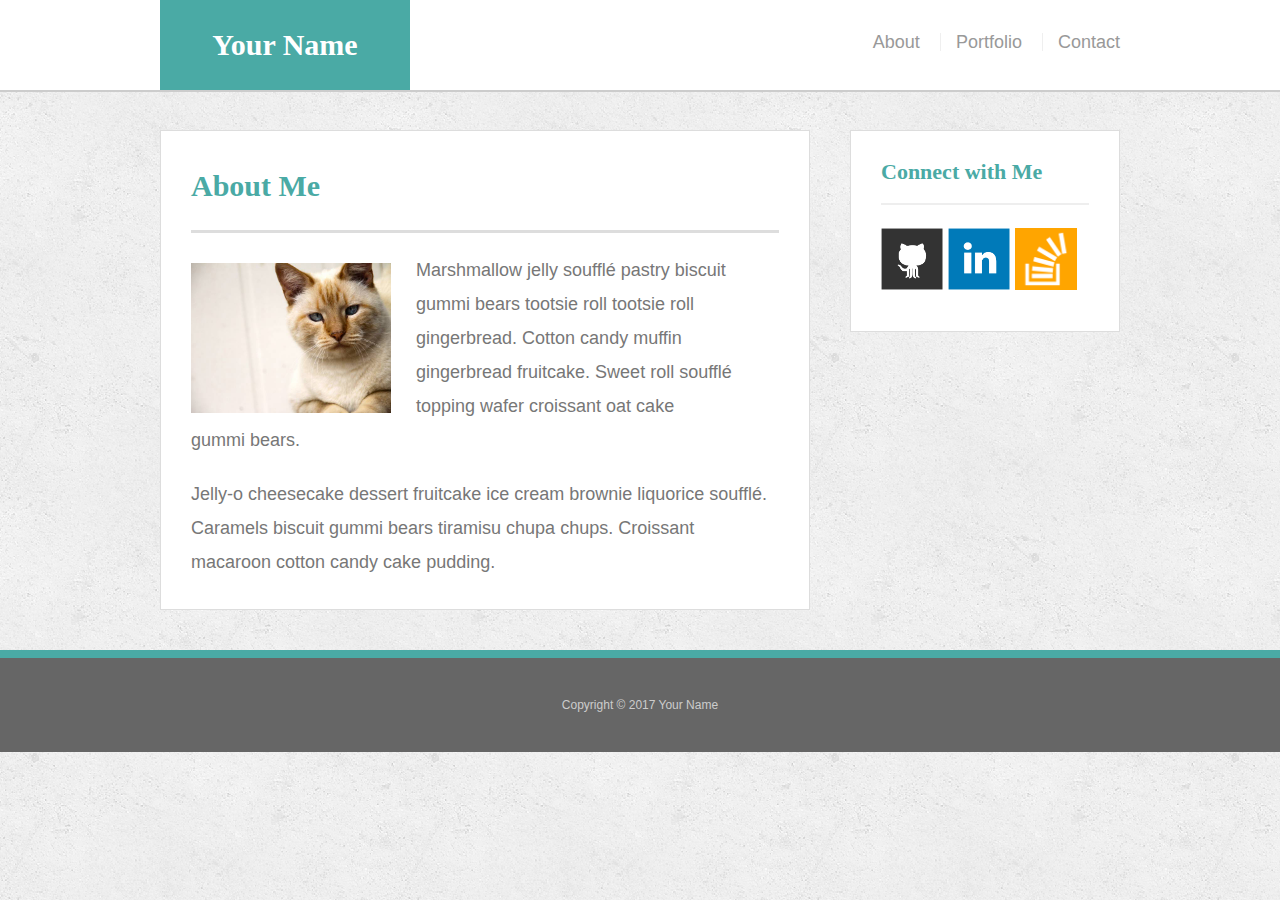
<file: index.html>
<!doctype html>
<html lang="en-us">

<head>
  <meta charset="UTF-8">
  <meta name="viewport" content="width=device-width, initial-scale=1.0">
  <title>About | Your Name</title>
  <link rel="stylesheet" type="text/css" href="assets/css/reset.css">
  <link rel="stylesheet" type="text/css" href="assets/css/style.css">
</head>

<body>

  <header id="masthead">
    <div class="container nav-container">
      <a href="index.html" id="logo">Your Name</a>
      <nav>
        <a href="index.html">About</a>
        <a href="portfolio.html">Portfolio</a>
        <a href="contact.html">Contact</a>
      </nav>
    </div>
  </header>

  <div id="main-container" class="container">
    <section class="main-section">
      <h1>About Me</h1>

      <img src="assets/images/cat.jpg" class="auth-image" alt="Your Name">

      <p>Marshmallow jelly souffl&eacute; pastry biscuit gummi bears tootsie roll tootsie roll gingerbread. Cotton candy muffin gingerbread fruitcake. Sweet roll souffl&eacute; topping wafer croissant oat cake gummi&nbsp;bears.</p>

      <p>Jelly-o cheesecake dessert fruitcake ice cream brownie liquorice souffl&eacute;. Caramels biscuit gummi bears tiramisu chupa chups. Croissant macaroon cotton candy cake pudding.</p>

    </section>

    <section class="sidebar">
      <div id="connect">
        <h2>Connect with Me</h2>

        <a href="#"><img src="assets/images/github-128.png" class="social" alt="GitHub" /></a>
        <a href="#"><img src="assets/images/linkedin-128.png" class="social" alt="LinkedIn" /></a>
        <a href="#"><img src="assets/images/stackoverflow-128.png" class="social" alt="Stack Overflow" /></a>
      </div>
    </section>
  </div>

  <footer>
    <div class="container">
      Copyright &copy; 2017 Your Name
    </div>
  </footer>
</body>

</html>
</file>
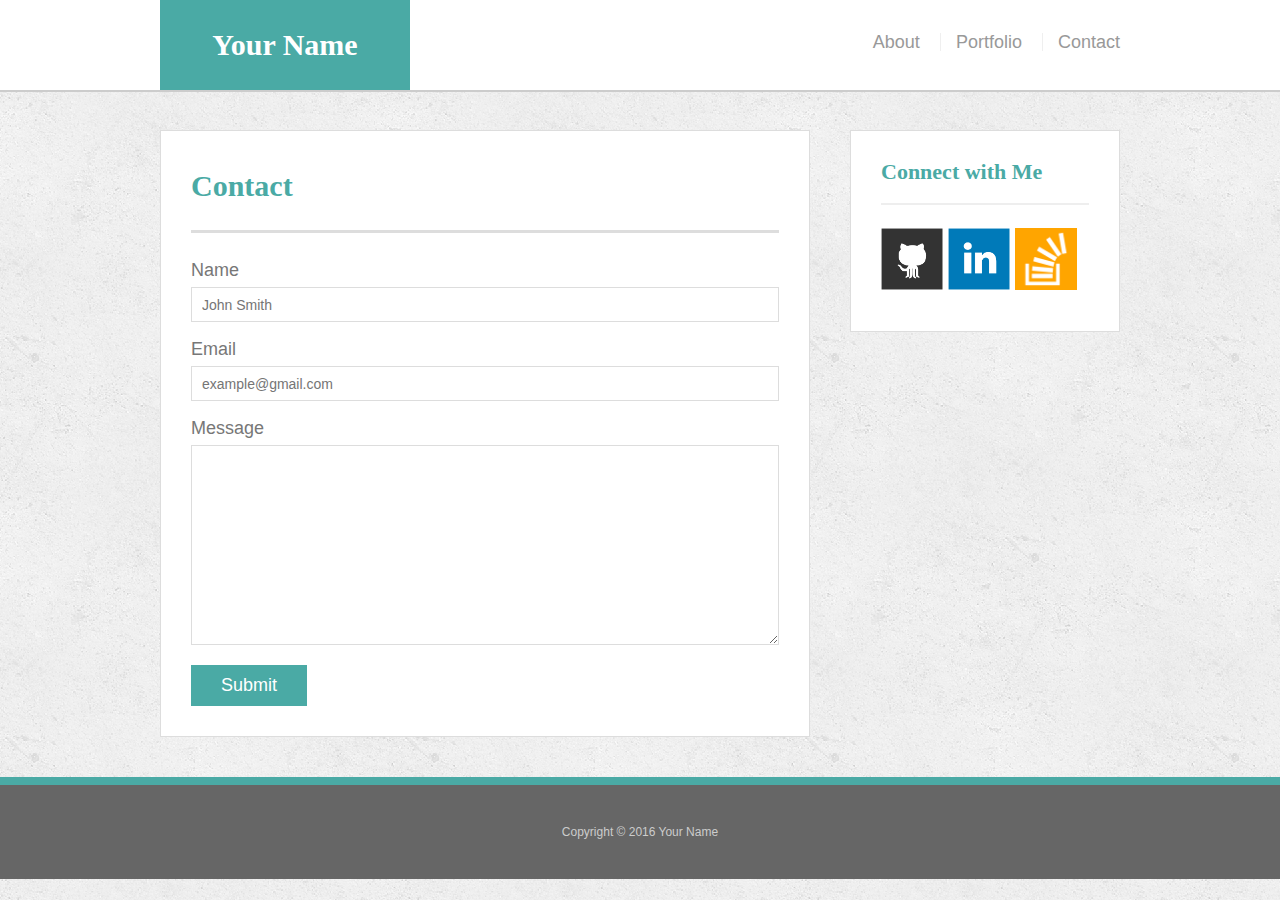
<file: contact.html>
<!doctype html>
<html lang="en-us">

<head>
  <meta charset="UTF-8">
  <meta name="viewport" content="width=device-width, initial-scale=1.0">
  
  <title>Contact | Your Name</title>
  <link rel="stylesheet" type="text/css" href="assets/css/reset.css">
  <link rel="stylesheet" type="text/css" href="assets/css/style.css">
</head>

<body>

  <header id="masthead">
    <div class="container">
      <a href="index.html" id="logo">Your Name</a>
      <nav>
        <a href="index.html">About</a>
        <a href="portfolio.html">Portfolio</a>
        <a href="contact.html">Contact</a>
      </nav>
    </div>
  </header>

  <div id="main-container" class="container">
    <section class="main-section">
      <h1>Contact</h1>

      <form id="contact-form">
        <ul>
          <li>
            <label for="name">Name</label>
            <input type="text" id="name" name="name" placeholder="John Smith" required="required">
          </li>
          <li>
            <label for="email">Email</label>
            <input type="email" id="email" name="email" placeholder="example@gmail.com" required="required">
          </li>
          <li>
            <label for="message">Message</label>
            <textarea id="message" name="message" required="required"></textarea>
          </li>
        </ul>
        <input type="submit">
      </form>

    </section>

    <section class="sidebar">
      <div id="connect">
        <h2>Connect with Me</h2>

        <a href="#"><img src="assets/images/github-128.png" class="social" alt="GitHub" /></a>
        <a href="#"><img src="assets/images/linkedin-128.png" class="social" alt="LinkedIn" /></a>
        <a href="#"><img src="assets/images/stackoverflow-128.png" class="social" alt="Stack Overflow" /></a>
      </div>
    </section>
  </div>

  <footer>
    <div class="container">
      Copyright &copy; 2016 Your Name
    </div>
  </footer>
</body>

</html>
</file>
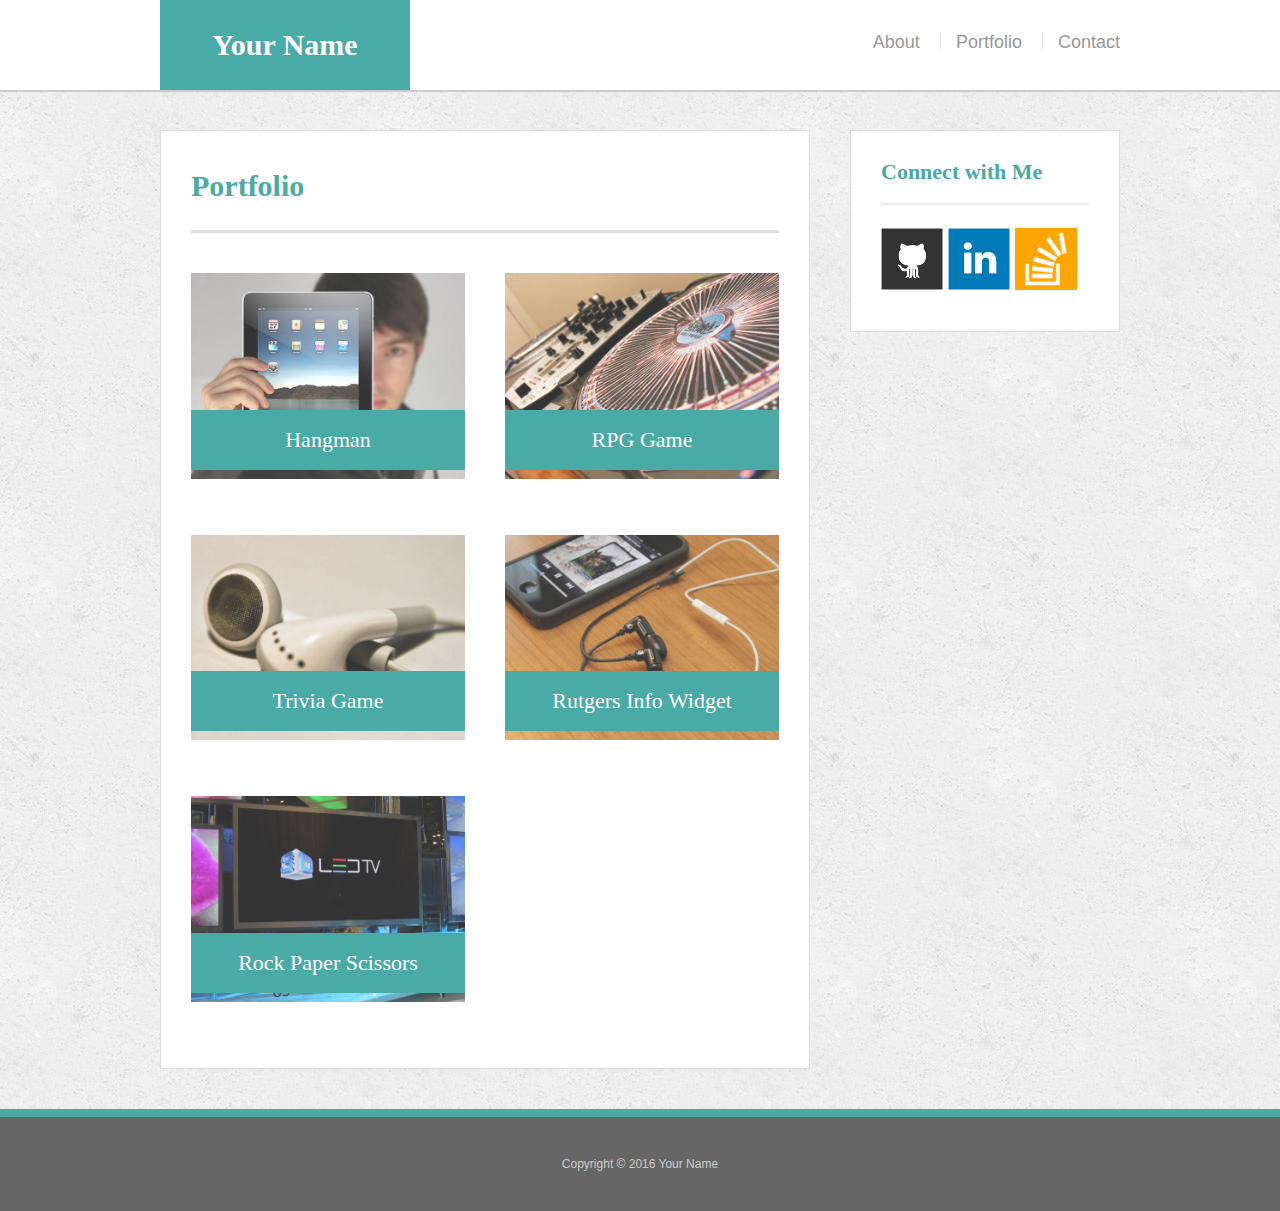
<file: portfolio.html>
<!doctype html>
<html lang="en-us">

<head>
  <meta charset="UTF-8">
  <meta name="viewport" content="width=device-width, initial-scale=1.0">

  <title>Portfolio | Your Name</title>
  <link rel="stylesheet" type="text/css" href="assets/css/reset.css">
  <link rel="stylesheet" type="text/css" href="assets/css/style.css">
</head>

<body>

  <header id="masthead">
    <div class="container">
      <a href="index.html" id="logo">Your Name</a>
      <nav>
        <a href="index.html">About</a>
        <a href="portfolio.html">Portfolio</a>
        <a href="contact.html">Contact</a>
      </nav>
    </div>
  </header>

  <div id="main-container" class="container">
    <section class="main-section">
      <h1>Portfolio</h1>

      <div class="work">
        <img src="assets/images/technics-q-c-640-480-1.jpg" alt="hangman">

        <h3>Hangman</h3>
      </div>
      <div class="work">
        <img src="assets/images/technics-q-c-640-480-2.jpg" alt="RPG Game">

        <h3>RPG Game</h3>
      </div>
      <div class="work">
        <img src="assets/images/technics-q-c-640-480-5.jpg" alt="Trivia Game">

        <h3>Trivia Game</h3>
      </div>
      <div class="work">
        <img src="assets/images/technics-q-c-640-480-7.jpg" alt="Rutgers Info Widget">

        <h3>Rutgers Info Widget</h3>
      </div>
      <div class="work">
        <img src="assets/images/technics-q-c-640-480-9.jpg" alt="Rock Paper Scissors">

        <h3>Rock Paper Scissors</h3>
      </div>

    </section>

    <section class="sidebar">
      <div id="connect">
        <h2>Connect with Me</h2>

        <a href="#"><img src="assets/images/github-128.png" class="social" alt="GitHub" /></a>
        <a href="#"><img src="assets/images/linkedin-128.png" class="social" alt="LinkedIn" /></a>
        <a href="#"><img src="assets/images/stackoverflow-128.png" class="social" alt="Stack Overflow" /></a>
      </div>
    </section>
  </div>

  <footer>
    <div class="container">
      Copyright &copy; 2016 Your Name
    </div>
  </footer>
</body>

</html>
</file>
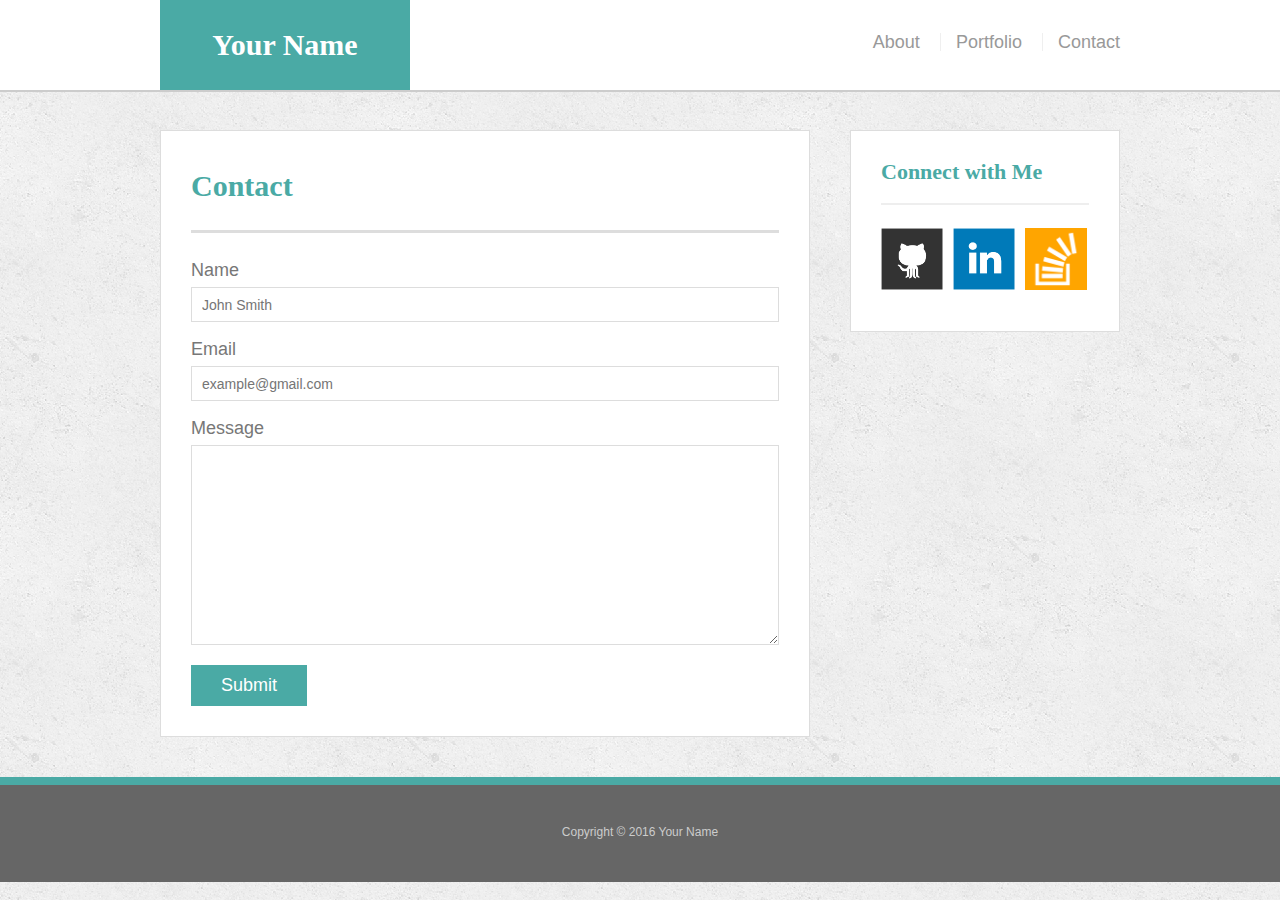
<file: bonus/hover-styles.html>
<!doctype html>
<html lang="en-us">

<head>
  <meta charset="UTF-8">
  <title>Hover Styling</title>
  <link rel="stylesheet" type="text/css" href="assets/css/reset.css">
  <link rel="stylesheet" type="text/css" href="assets/css/style.css">
</head>

<body>

  <header id="masthead">
    <div class="container">
      <a href="#" id="logo">Your Name</a>
      <nav>
        <a href="#">About</a>
        <a href="#">Portfolio</a>
        <a href="#">Contact</a>
      </nav>
    </div>
  </header>

  <div id="main-container" class="container">
    <section class="main-section">
      <h1>Contact</h1>

      <form id="contact-form">
        <ul>
          <li>
            <label for="name">Name</label>
            <input type="text" id="name" name="name" placeholder="John Smith" required="required">
          </li>
          <li>
            <label for="email">Email</label>
            <input type="email" id="email" name="email" placeholder="example@gmail.com" required="required">
          </li>
          <li>
            <label for="message">Message</label>
            <textarea id="message" name="message" required="required"></textarea>
          </li>
        </ul>
        <input type="submit">
      </form>

    </section>

    <section class="sidebar">
      <div id="connect">
        <h2>Connect with Me</h2>

        <img src="assets/images/github-128.png" class="social" alt="Github">
        <img src="assets/images/linkedin-128.png" class="social" alt="LinkedIn">
        <img src="assets/images/stackoverflow-128.png" class="social" alt="Stack Overflow">
      </div>
    </section>
  </div>

  <footer>
    <div class="container">
      Copyright &copy; 2016 Your Name
    </div>
  </footer>
</body>

</html>
</file>
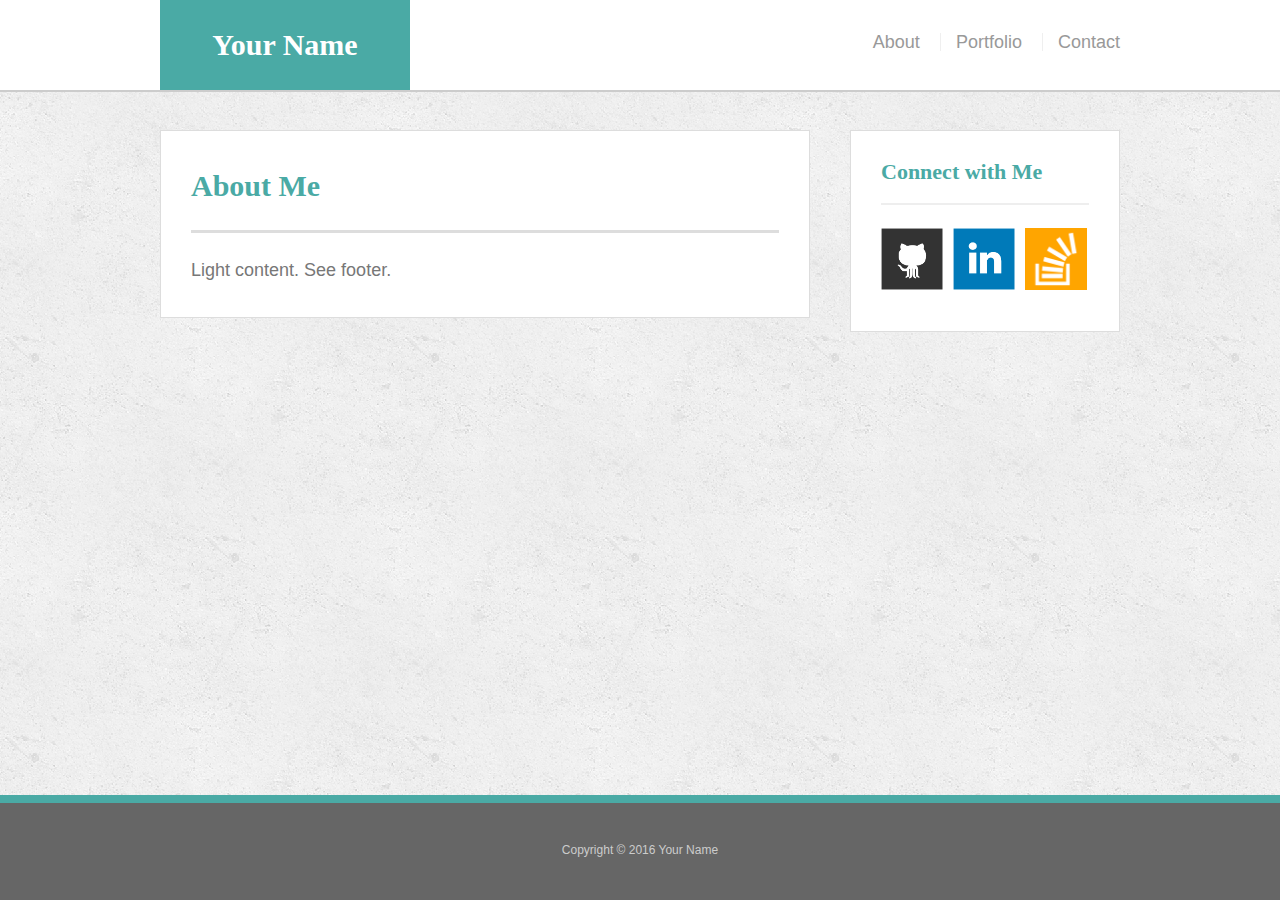
<file: bonus/sticky-footer.html>
<!doctype html>
<html lang="en-us">

<head>
  <meta charset="UTF-8">
  <title>Sticky Footer</title>
  <link rel="stylesheet" type="text/css" href="assets/css/reset.css">
  <link rel="stylesheet" type="text/css" href="assets/css/style.css">
</head>

<body>

  <header id="masthead">
    <div class="container">
      <a href="#" id="logo">Your Name</a>
      <nav>
        <a href="#">About</a>
        <a href="#">Portfolio</a>
        <a href="#">Contact</a>
      </nav>
    </div>
  </header>

  <div class="wrapper">
    <div id="main-container" class="container">
      <section class="main-section">
        <h1>About Me</h1>

        <p>Light content. See footer.</p>

      </section>

      <section class="sidebar">
        <div id="connect">
          <h2>Connect with Me</h2>

          <img src="assets/images/github-128.png" class="social" alt="Github">
          <img src="assets/images/linkedin-128.png" class="social" alt="LinkedIn">
          <img src="assets/images/stackoverflow-128.png" class="social" alt="Stack Overflow">
        </div>
      </section>

      <div class="push"></div>
    </div>
  </div>

  <footer>
    <div class="container">
      Copyright &copy; 2016 Your Name
    </div>
  </footer>
</body>

</html>
</file>
<file: assets/css/style.css>
body {
  font-family: Arial, "Helvetica Neue", Helvetica, sans-serif;
  font-size: 18px;
  line-height: 34px;
  color: #777;
  background: url("../images/concrete_seamless.png");
}

* {
  box-sizing: border-box;
}

/* general */

.container {
  width: 100%;
  max-width: 960px;
  margin: 0 auto;
  clear: both;
}

h1,
h2,
h3,
p {
  margin-bottom: 20px;
}

p:last-child {
  margin-bottom: 0;
}

h1,
h2,
h3 {
  font-family: Georgia, Times, "Times New Roman", serif;
  font-weight: 700;
  color: #4aaaa5;
}

h1 {
  padding-bottom: 20px;
  font-size: 30px;
  line-height: 49px;
  border-bottom: 3px solid #ddd;
}

h2,
h3 {
  font-size: 22px;
}

/* header */

#masthead {
  position: fixed;
  z-index: 99;
  width: 100%;
  margin: 0 0 30px;
  overflow: auto;
  color: #fff;
  background: #fff;
  border-bottom: 2px solid #ccc;
}

#logo {
  float: left;
  width: 250px;
  height: 90px;
  font-family: Georgia, Times, "Times New Roman", serif;
  font-size: 30px;
  font-weight: 700;
  line-height: 90px;
  color: #fff;
  text-align: center;
  text-decoration: none;
  background: #4aaaa5;
}

nav {
  float: right;
  margin-top: 25px;
}

nav a {
  display: inline-block;
  padding-left: 15px;
  margin-left: 15px;
  line-height: 18px;
  color: #999;
  text-decoration: none;
  border-left: 1px solid #efefef;
}

nav a:first-child {
  border-left: 0 none;
}

/* footer */

footer {
  padding: 30px 0;
  clear: both;
  font-size: 12px;
  color: #fff;
  color: #ccc;
  text-align: center;
  background: #666;
  border-top: 8px solid #4aaaa5;
}

/* sidebar */

.sidebar {
  float: right;
  width: 100%;
  max-width: 270px;
  padding: 30px;
  margin-bottom: 20px;
  background: #fff;
  border: 1px solid #ddd;
}

h3,
.sidebar h2 {
  padding-bottom: 20px;
  margin-bottom: 15px;
  line-height: 22px;
  border-bottom: 2px solid #eee;
}

.social {
  width: 62px;
  height: 62px;
  margin-top: 8px;
  margin-right: 5px;
}

.social:last-child {
  margin-right: 0;
}

/* main */

#main-container {
  padding-top: 130px;
}

.main-section {
  float: left;
  width: 100%;
  max-width: 650px;
  padding: 30px;
  margin: 0 0 40px;
  background: #fff;
  border: 1px solid #ddd;
}

/* portfolio page */

.work {
  position: relative;
  float: left;
  width: 274px;
  margin: 20px 0 25px;
  overflow: auto;
}

.work:nth-child(even) {
  margin-right: 40px;
}

.work img {
  width: 100%;
  border: 0 none;
  opacity: 0.8;
}

.work h3 {
  position: absolute;
  bottom: 20px;
  width: 100%;
  padding: 15px;
  margin-bottom: 0;
  font-weight: 300;
  line-height: 30px;
  color: #fff;
  text-align: center;
  background: #4aaaa5;
  border-bottom: 0;
}

.auth-image {
  float: left;
  width: 200px;
  height: auto;
  margin-top: 10px;
  margin-right: 25px;
}

/* contact page */

#contact-form ul {
  margin-bottom: 20px;
}

#contact-form li {
  margin-bottom: 10px;
}

label,
input[type=text],
input[type=email],
textarea {
  display: block;
  width: 100%;
}

input[type=text],
input[type=email],
textarea {
  height: 35px;
  padding: 0 10px;
  font-size: 14px;
  border: 1px solid #ddd;
}

textarea {
  height: 200px;
}

input[type=submit] {
  padding: 10px 30px;
  font-size: 18px;
  color: #fff;
  cursor: pointer;
  background: #4aaaa5;
  border: 0 none;
}

@media screen and (max-width: 980px) {
  .main-section {
    width: 50%;
    margin-left: 100px;
  }
  .sidebar {
    margin-right: 100px;
  }
  .auth-image {
    width: 95%;
  }
  .nav-container {
    padding: 0 100px;
  }
}
@media screen and (max-width: 768px) {
  .main-section {
    width: 100%;
    margin-left: 15px;
    margin-right: 15px;
  }
  .sidebar {
    float: left;
    max-width: 730px;
    margin-left: 15px;
  }
  .nav-container {
    padding: 0 15px 0 15px;
  }
  
}
@media screen and (max-width: 640px) {
.nav-container {
  padding: 0;
}
#logo {
  width: 100%;
}
 
nav {
  margin: auto;
  padding: 15px;
  text-align: center;
  float: none;
  
}
.main-section {
  margin-top: 50px;
  width: 95%;
}
.sidebar {
  width: 95%;
}
nav a {
  margin-top: 20px;
  padding-left: 50px;
  padding-right: 50px;
}
#masthead {
  position: static;
}
#main-container {
  padding: 0;
}

}
</file>
<file: bonus/assets/css/style.css>
body {
  font-family: Arial, "Helvetica Neue", Helvetica, sans-serif;
  font-size: 18px;
  line-height: 34px;
  color: #777;
  background: url("../images/concrete_seamless.png");
}

* {
  box-sizing: border-box;
  margin: 0;
}

/* sticky footer styling */

/* https://css-tricks.com/snippets/css/sticky-footer/ */

html,
body {
  height: 100%;
}

.wrapper {
  height: auto !important;
  height: 100%;
  min-height: 100%;
  margin: 0 auto -105px;
}

footer,
.push {
  height: 105px;
}

/* end sticky footer styling */

/* start hover styling */

#logo:hover,
input[type=submit]:hover {
  background: #5e7f7e;
}

nav a:hover {
  color: #5e7f7e;
}

.social:hover {
  cursor: pointer;
  opacity: 0.8;
}

/* end hover styling */

/* general styling */

.container {
  width: 100%;
  max-width: 960px;
  margin: 0 auto;
  clear: both;
}

h1,
h2,
h3,
p {
  margin-bottom: 20px;
}

p:last-child {
  margin-bottom: 0;
}

h1,
h2,
h3 {
  font-family: Georgia, Times, "Times New Roman", serif;
  font-weight: 700;
  color: #4aaaa5;
}

h1 {
  padding-bottom: 20px;
  font-size: 30px;
  line-height: 49px;
  border-bottom: 3px solid #ddd;
}

h2,
h3 {
  font-size: 22px;
}

/* header */

#masthead {
  position: fixed;
  z-index: 99;
  width: 100%;
  margin: 0 0 30px;
  overflow: auto;
  color: #fff;
  background: #fff;
  border-bottom: 2px solid #ccc;
}

#logo {
  float: left;
  width: 250px;
  height: 90px;
  font-family: Georgia, Times, "Times New Roman", serif;
  font-size: 30px;
  font-weight: 700;
  line-height: 90px;
  color: #fff;
  text-align: center;
  text-decoration: none;
  background: #4aaaa5;
}

nav {
  float: right;
  margin-top: 25px;
}

nav a {
  display: inline-block;
  padding-left: 15px;
  margin-left: 15px;
  line-height: 18px;
  color: #999;
  text-decoration: none;
  border-left: 1px solid #efefef;
}

nav a:first-child {
  border-left: 0 none;
}

/* footer */

footer {
  padding: 30px 0;
  clear: both;
  font-size: 12px;
  color: #fff;
  color: #ccc;
  text-align: center;
  background: #666;
  border-top: 8px solid #4aaaa5;
}

/* sidebar */

.sidebar {
  float: right;
  width: 100%;
  max-width: 270px;
  padding: 30px;
  margin-bottom: 20px;
  background: #fff;
  border: 1px solid #ddd;
}

h3,
.sidebar h2 {
  padding-bottom: 20px;
  margin-bottom: 15px;
  line-height: 22px;
  border-bottom: 2px solid #eee;
}

.social {
  width: 62px;
  height: 62px;
  margin-top: 8px;
  margin-right: 5px;
}

.social:last-child {
  margin-right: 0;
}

/* main */

#main-container {
  padding-top: 130px;
}

.main-section {
  float: left;
  width: 100%;
  max-width: 650px;
  padding: 30px;
  margin: 0 0 40px;
  background: #fff;
  border: 1px solid #ddd;
}

/* contact page */

#contact-form ul {
  margin-bottom: 20px;
}

#contact-form li {
  margin-bottom: 10px;
}

label,
input[type=text],
input[type=email],
textarea {
  display: block;
  width: 100%;
}

input[type=text],
input[type=email],
textarea {
  height: 35px;
  padding: 0 10px;
  font-size: 14px;
  border: 1px solid #ddd;
}

textarea {
  height: 200px;
}

input[type=submit] {
  padding: 10px 30px;
  font-size: 18px;
  color: #fff;
  cursor: pointer;
  background: #4aaaa5;
  border: 0 none;
}
</file>
